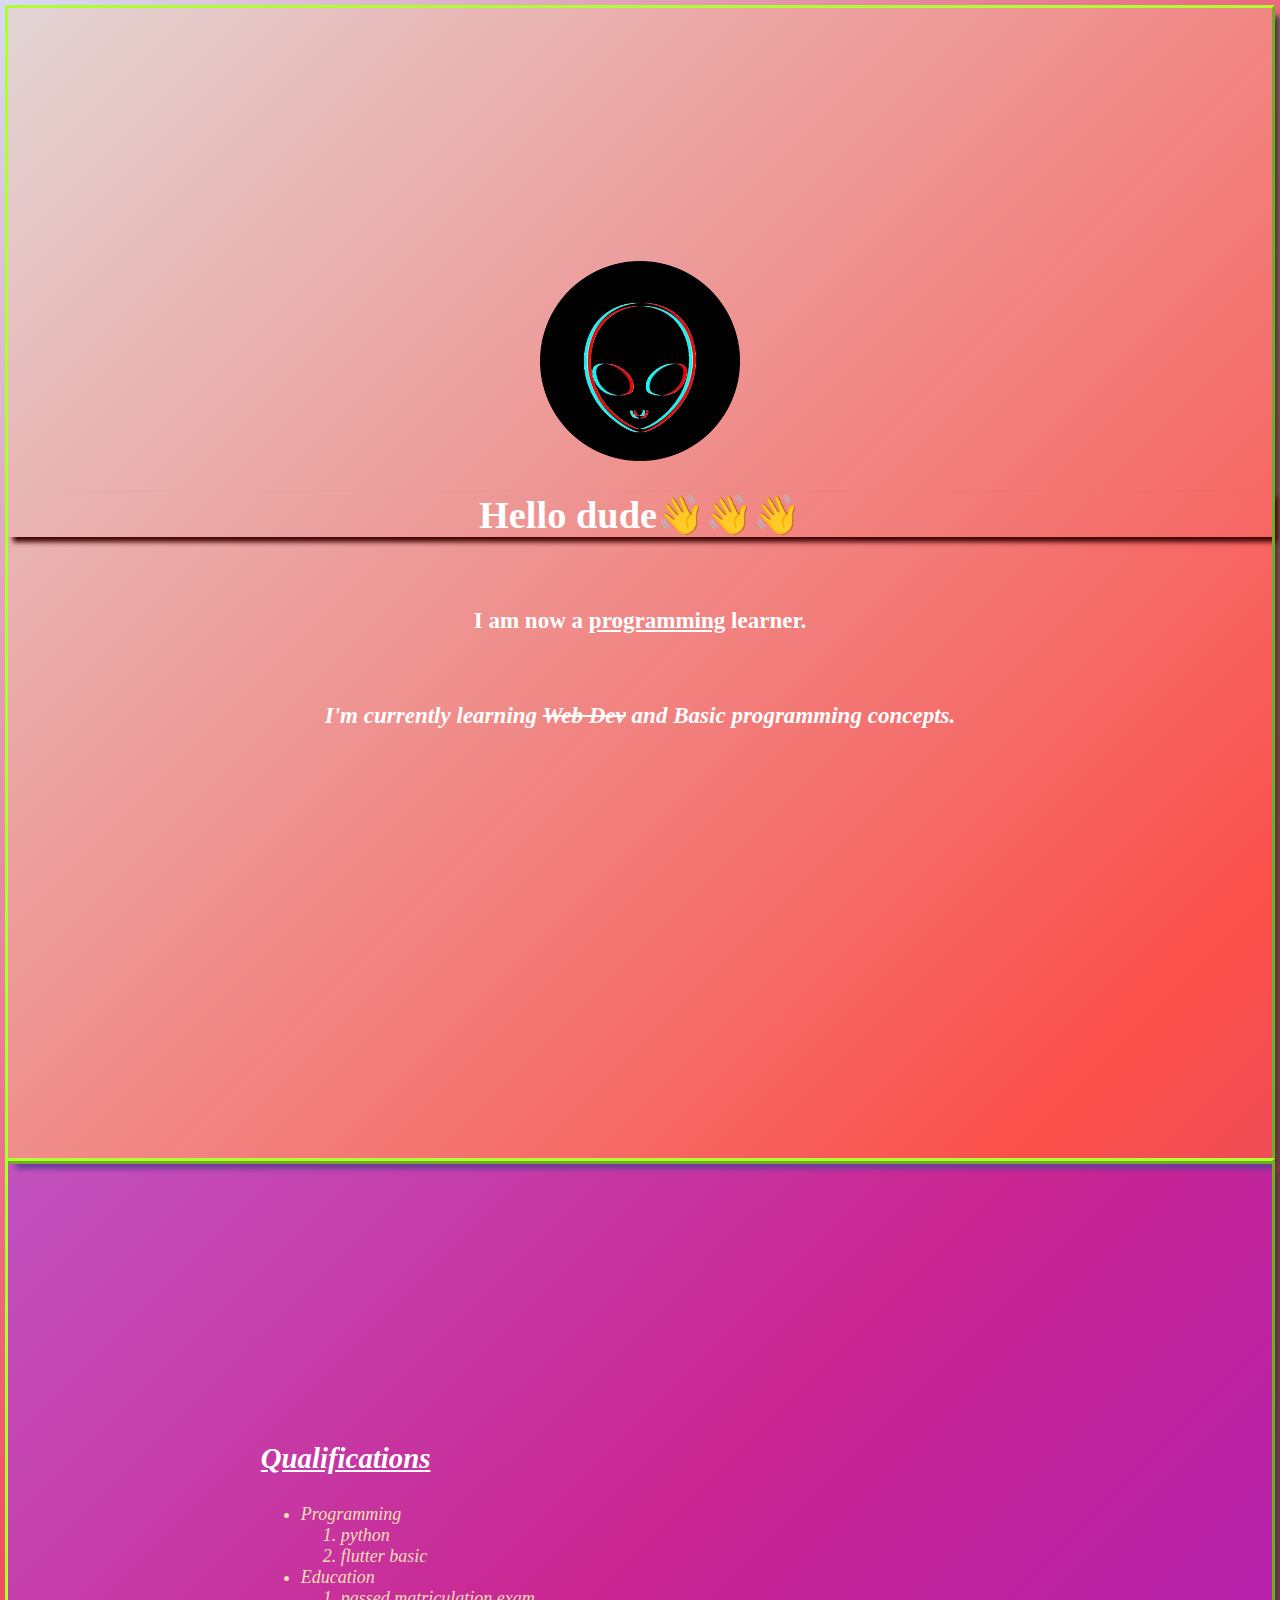
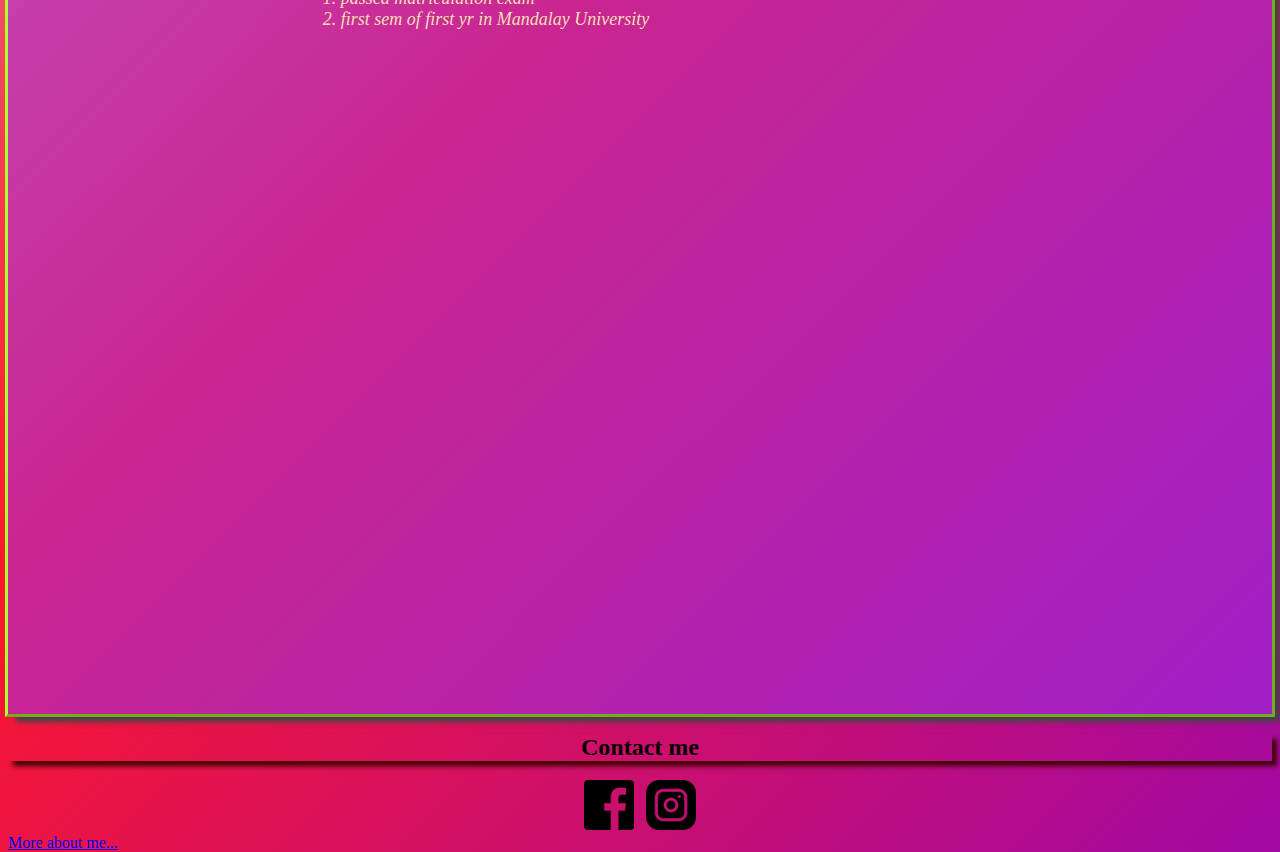
<file: index.html>
<!DOCTYPE html>
<html lang="en">

<head>
    <meta charset="UTF-8">
    <meta http-equiv="X-UA-Compatible" content="IE=edge">
    <meta name="viewport" content="width=device-width, initial-scale=1.0">
    <title>Example portfolio</title>
    <link rel="icon" href="./index_icon/favicon.ico">
    <link rel="stylesheet" href="./CSS/stylesheet.css">

    <style>
        li {
            font-size: large;
            color: wheat;
        }

        p {
            font-size: larger;
            font-weight: 800;
        }

    </style>

</head>

<body style="background: linear-gradient(-45deg, #070707, #4a3ce7, #7d03d4, #fc172e, #d9d9f5);
background-size: 400% 400%;
animation: gradient 15s ease infinite;">
    <div id="personal_info" class="div1">
        <img src="images/alien.png.png" alt="Image loading error" height="200" width="200">
        <h1>Hello dude👋👋👋</h1>
        <br>
        <p>
            <b>
                <b>I am now a <u>programming</u> learner</b>.
            </b>
        </p>
        <br>

        <p>
            <i>
                I'm currently learning <del>Web Dev</del> and Basic programming concepts.
            </i>
        </p>
    </div>


    <div id="qual_info" class="div1">
        <p><b><i><u>Qualifications</u></i></b></p>

        <ul>
            <li>Programming
                <ol>
                    <li>
                        python
                    </li>
                    <li>
                        flutter basic
                    </li>
                </ol>
            </li>

            <li>Education
                <ol>
                    <li>
                        passed matriculation exam
                    </li>
                    <li>
                        first sem of first yr in Mandalay University
                    </li>
                </ol>
            </li>
        </ul>
    </div>

    <h2><b>
            <center>Contact me</center>
        </b></h2>
    <center>
        <a href="https://www.facebook.com/zoro2727/"><img src="images/facebook.png" alt="fb logo loading" height="50"
                width="50"></a>&nbsp;&nbsp;
        <a href="https://www.facebook.com/zoro2727/"><img src="images/instagram.png" alt="ig logo loading" height="50"
                width="50"></a>
    </center>

    <a href="./tabs/table.html">More about me...</a>
</body>

</html>
</file>
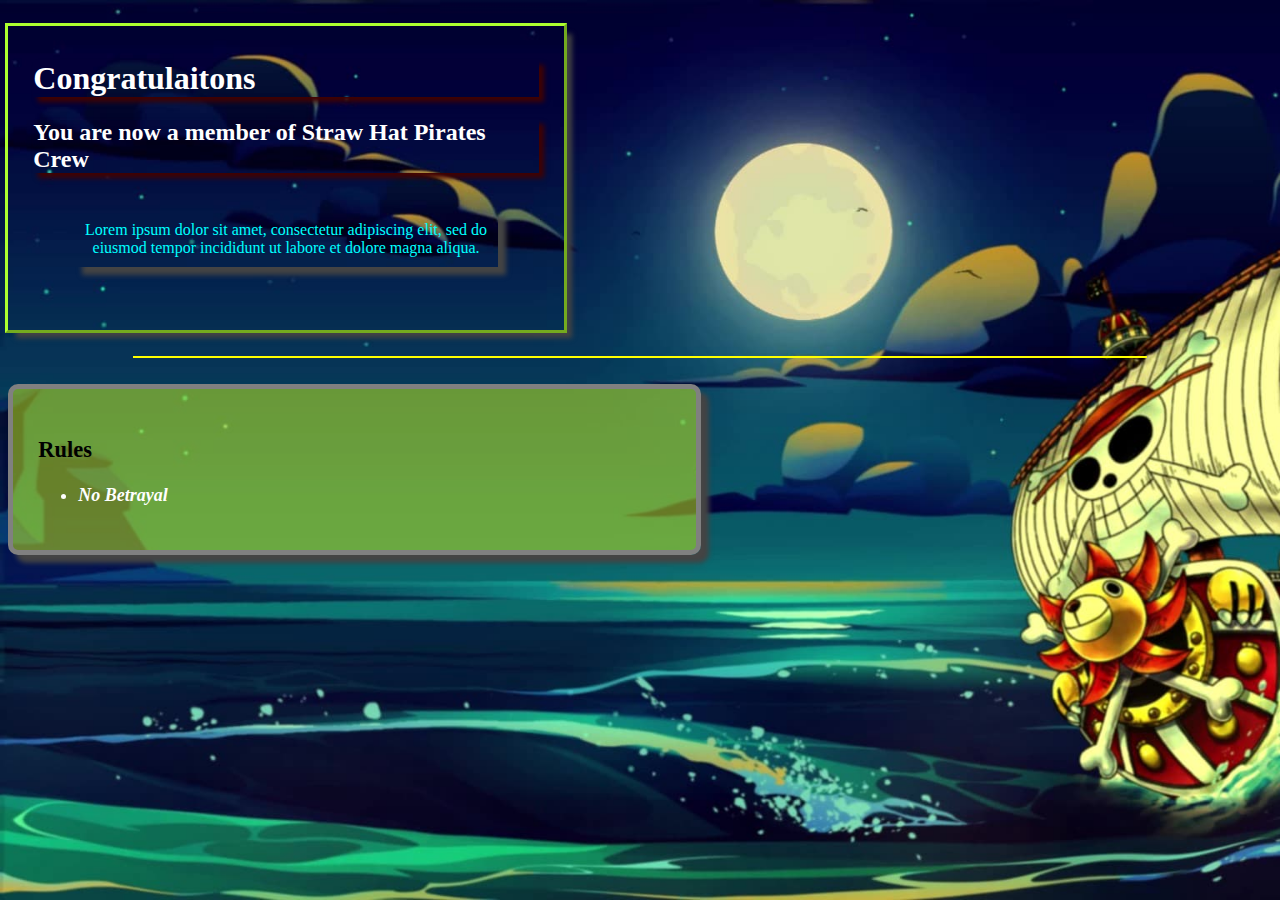
<file: tabs/new_member_page.html>
<!DOCTYPE html>
<html lang="en">

<head>
    <meta charset="UTF-8">
    <meta http-equiv="X-UA-Compatible" content="IE=edge">
    <meta name="viewport" content="width=device-width, initial-scale=1.0">
    <link rel="icon" href="../fav_icon/favicon.ico">
    <link rel="stylesheet" href="../CSS/stylesheet.css">
    <title>New Member</title>

</head>

<body id="bodyui">
    <br>
    <!-- <center> -->
    <div class="div1">
        <h1>
            Congratulaitons
        </h1>
        <h2>
            You are now a member of Straw Hat Pirates Crew
        </h2>
        <br>
        <center>
            <div class="div2">
                Lorem ipsum dolor sit amet,
                consectetur adipiscing elit,
                sed do eiusmod tempor incididunt
                ut labore et dolore magna aliqua.
            </div>
        </center>
    </div>
    <br>
    <hr color="yellow" width="80%">
    <br>
    <!-- </center> -->
    <div id="rulediv">
        <h3>Rules</h3>

        <ul>
            <li id="crewrule" style="color: white;">
                No Betrayal
            </li>
        </ul>
    </div>
</body>

</html>
</file>
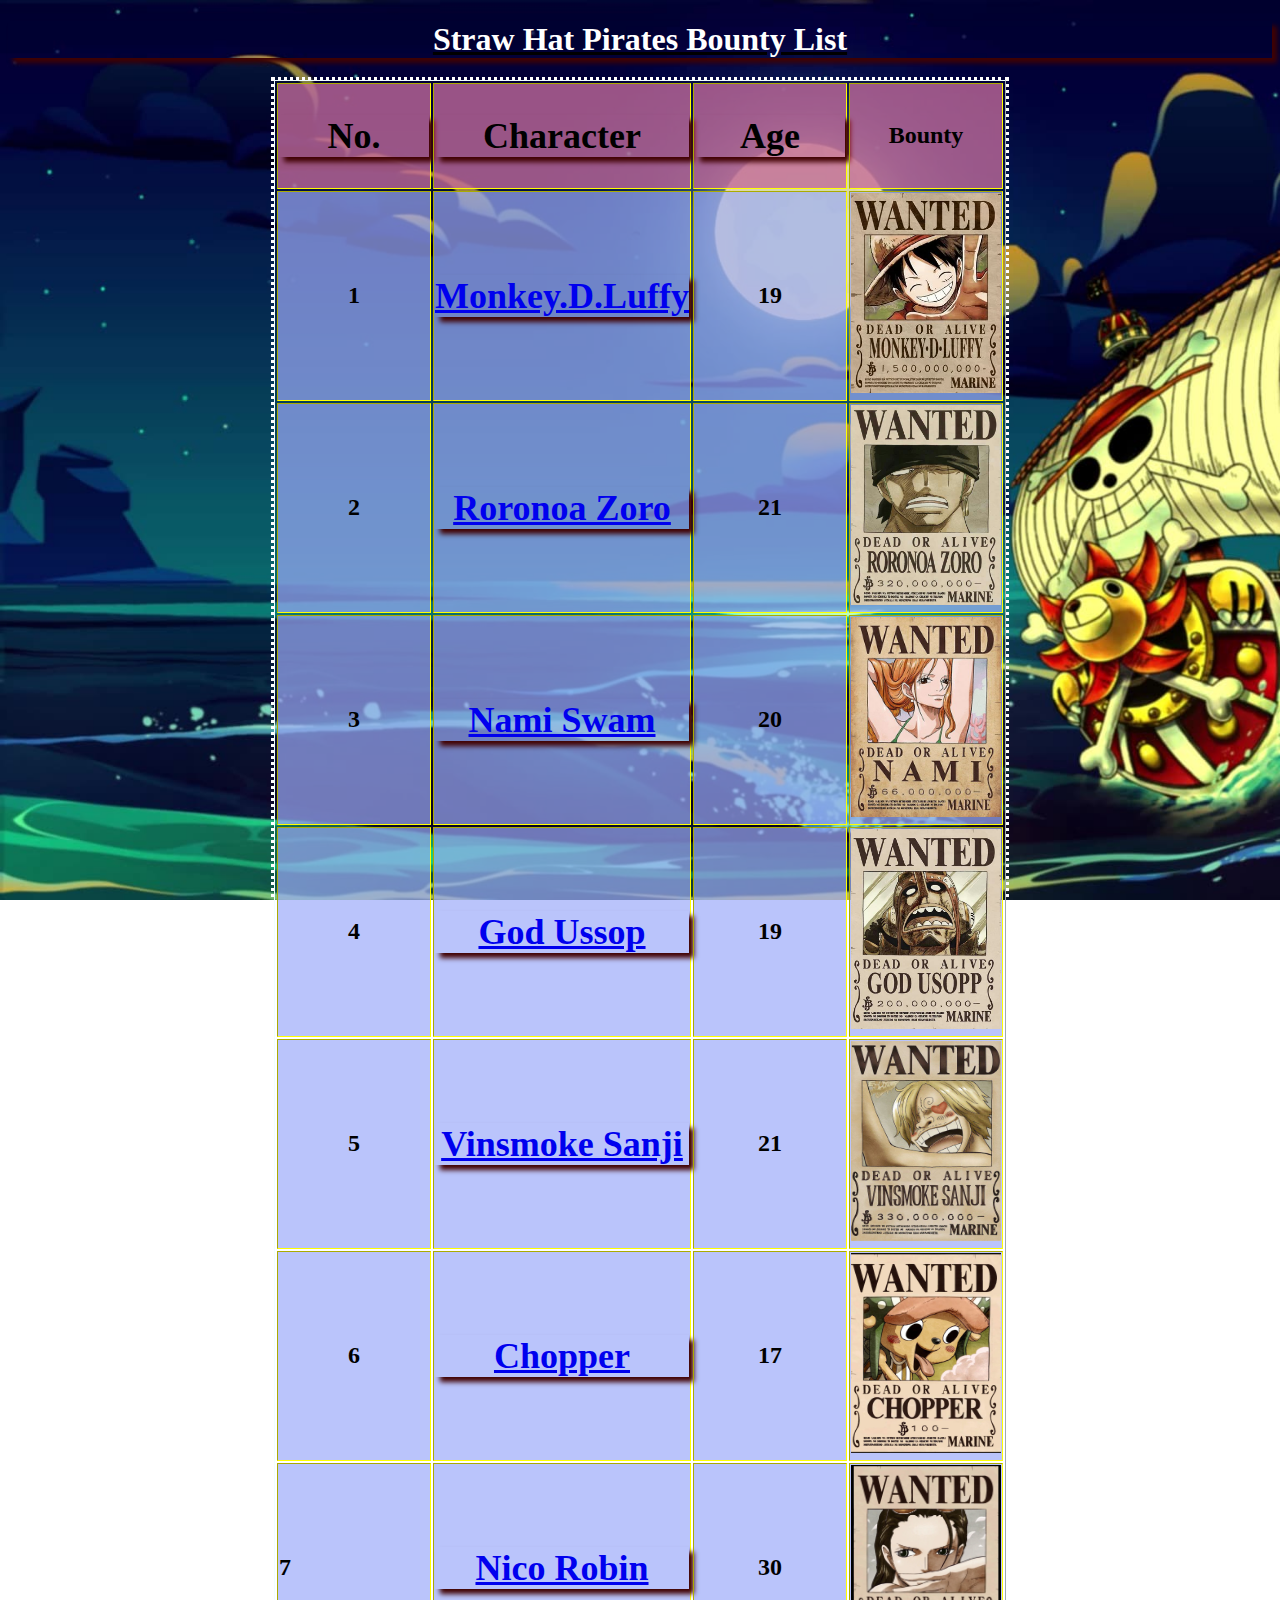
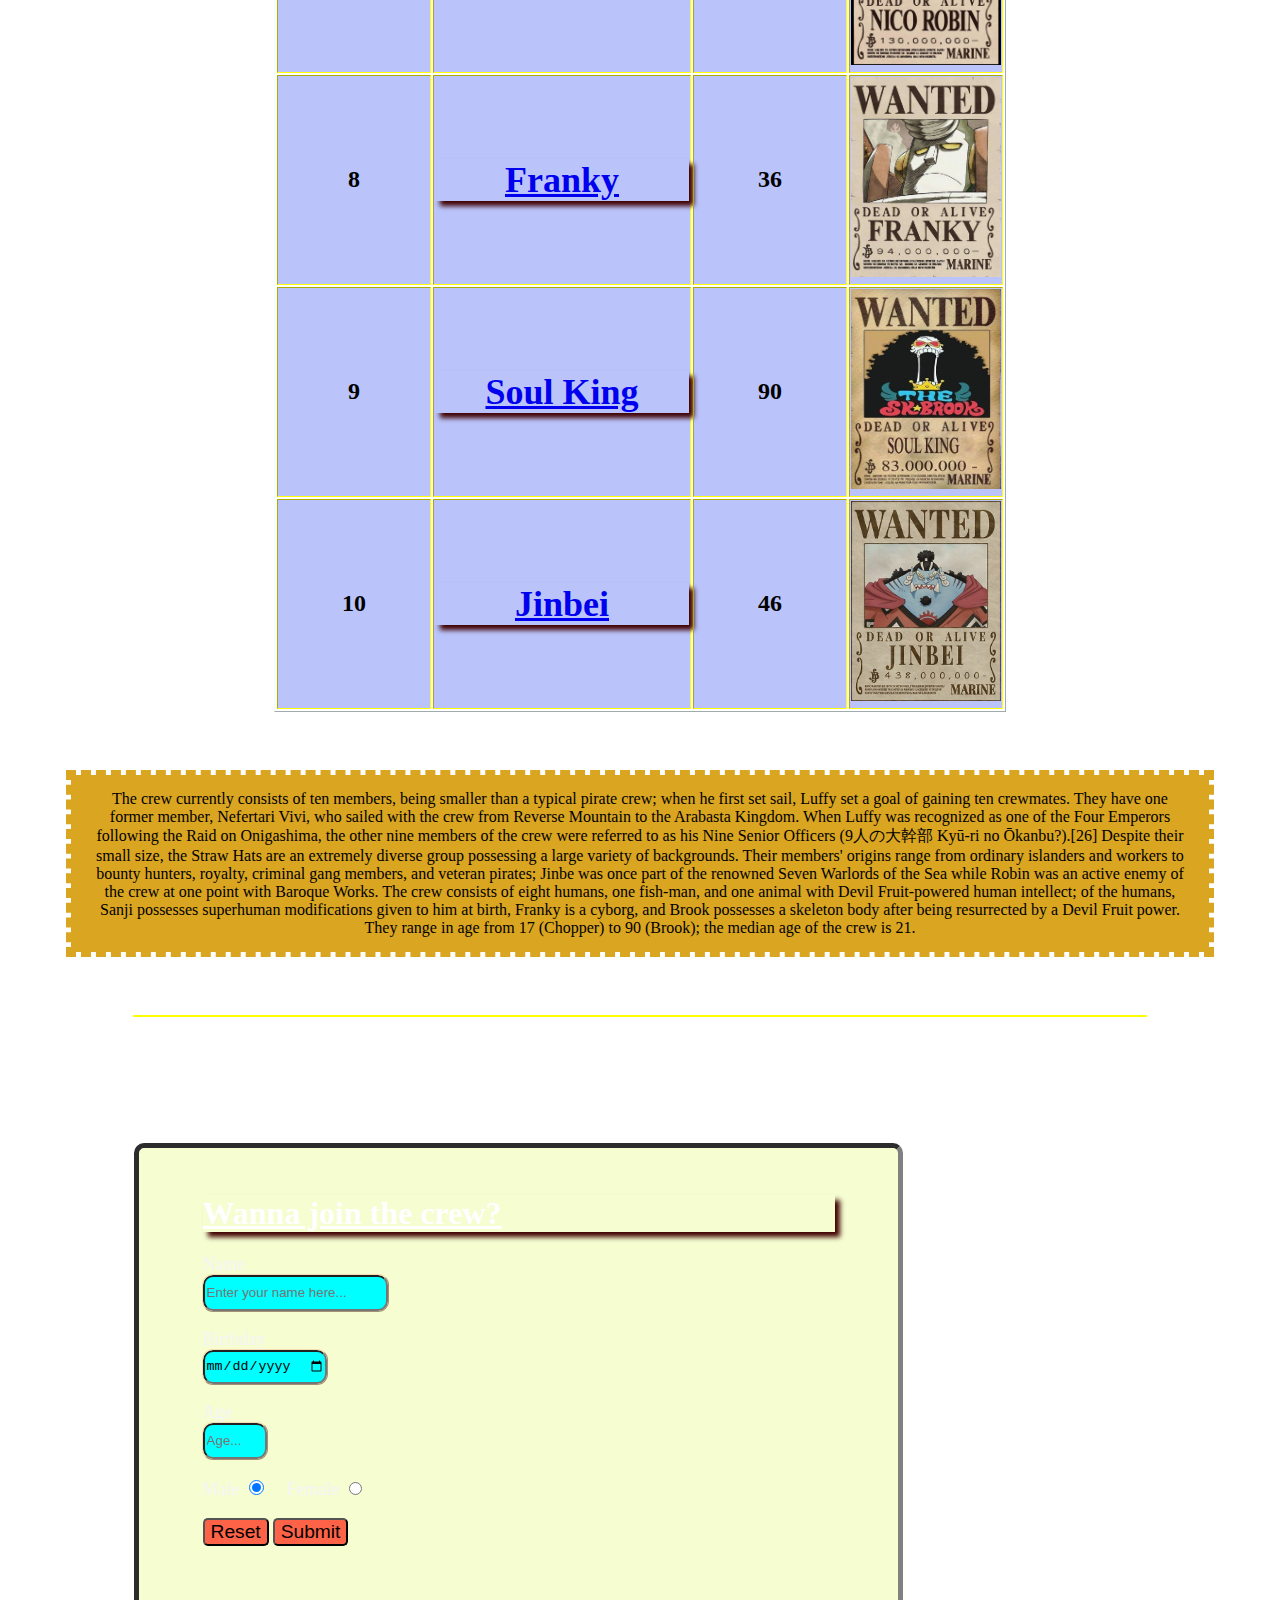
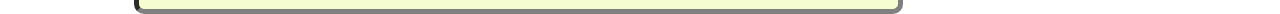
<file: tabs/table.html>
<!DOCTYPE html>
<html lang="en">

<head>
    <meta charset="UTF-8">
    <meta http-equiv="X-UA-Compatible" content="IE=edge">
    <meta name="viewport" content="width=device-width, initial-scale=1.0">
    <title>Straw Hat Pirates</title>
    <link rel="icon" href="../fav_icon/favicon.ico">
    <link rel="stylesheet" href="../CSS/stylesheet.css">

    <style>
        label {
            color: white;
        }
        

        p {
            color: black;
            outline: 5px dashed;
            background-color: goldenrod;
            outline-color: goldenrod;
            padding: 15px 20px;
        }

        input[type="radio"]:checked {
            width: 15px;
            height: 15px;
            background-color: whitesmoke;
        }
    </style>
</head>

<body id="bodyui">
    <center>
        <table border="1" style=" outline: dotted white; border-color: azure;">
            <thead>
                <ins>
                    <h1 style="color: white;">Straw Hat Pirates Bounty List
                    </h1>
                </ins>
            </thead>

            <tr>
                <th style="background-color: rgba(255,0,0,0.3);" width="150">
                    <h2>No.</h2>
                </th>
                <th style="background-color: rgba(255,0,0,0.3);" width="150">
                    <h2>Character</h2>
                </th>
                <th style="background-color: rgba(255,0,0,0.3);" width="150">
                    <h2>Age</h2>
                </th>
                <th style="background-color: rgba(255,0,0,0.3);">Bounty</th>
            </tr>

            <tr>
                <td align="center">1</td>
                <th align="center"><a
                        href="https://www.google.com/search?q=luffy&oq=luffy&aqs=chrome..69i57j69i59j35i39j0i67j0i67i131i433j0i67j69i60l2.3273j0j7&sourceid=chrome&ie=UTF-8">
                        <h2>Monkey.D.Luffy</h2>
                    </a></th>
                <td align="center">19</td>
                <td><img src="../images/luffy.png" alt="Image loading error" height="200" width="150"></td>
            </tr>

            <tr>
                <td align="center">2</td>
                <th align="center"><a
                        href="https://www.google.com/search?q=zoro&oq=zoro&aqs=chrome..69i57j69i59j35i39j0i67j0i67i131i433j0i67j69i60l2.3273j0j7&sourceid=chrome&ie=UTF-8">
                        <h2>Roronoa Zoro</h2>
                    </a></th>
                <td align="center">21</td>
                <td><img src="../images/zoro.jpeg" alt="Image loading error" height="200" width="150"></td>
            </tr>

            <tr>
                <td align="center">3</td>
                <th align="center"><a
                        href="https://www.google.com/search?q=nami&oq=nami&aqs=chrome..69i57j69i59j35i39j0i67j0i67i131i433j0i67j69i60l2.3273j0j7&sourceid=chrome&ie=UTF-8">
                        <h2>Nami Swam</h2>
                    </a></th>
                <td align="center">20</td>
                <td><img src="../images/nami.jpeg" alt="Image loading error" height="200" width="150"></td>
            </tr>

            <tr>
                <td align="center">4</td>
                <th align="center"><a
                        href="https://www.google.com/search?q=usopp&oq=usopp&aqs=chrome..69i57j69i59j35i39j0i67j0i67i131i433j0i67j69i60l2.3273j0j7&sourceid=chrome&ie=UTF-8">
                        <h2>God Ussop</h2>
                    </a></th>
                <td align="center">19</td>
                <td><img src="../images/usopp.jpeg" alt="Image loading error" height="200" width="150"></td>
            </tr>

            <tr>
                <td align="center">5</td>
                <th align="center"><a
                        href="https://www.google.com/search?q=sanji&oq=sanji&aqs=chrome..69i57j69i59j35i39j0i67j0i67i131i433j0i67j69i60l2.3273j0j7&sourceid=chrome&ie=UTF-8">
                        <h2>Vinsmoke Sanji</h2>
                    </a></th>
                <td align="center">21</td>
                <td><img src="../images/sanji.jpeg" alt="Image loading error" height="200" width="150"></td>
            </tr>

            <tr>
                <td align="center">6</td>
                <th align="center"><a
                        href="https://www.google.com/search?q=chopper&oq=chopper&aqs=chrome..69i57j69i59j35i39j0i67j0i67i131i433j0i67j69i60l2.3273j0j7&sourceid=chrome&ie=UTF-8">
                        <h2>Chopper</h2>
                    </a></th>
                <td align="center">17</td>
                <td><img src="../images/chopper.jpeg" alt="Image loading error" height="200" width="150"></td>
            </tr>

            <tr>
                <td>7</td>
                <th align="center"><a
                        href="https://www.google.com/search?q=nico_robin&oq=robin&aqs=chrome..69i57j69i59j35i39j0i67j0i67i131i433j0i67j69i60l2.3273j0j7&sourceid=chrome&ie=UTF-8">
                        <h2>Nico Robin</h2>
                    </a></th>
                <td align="center">30</td>
                <td><img src="../images/robin.jpeg" alt="Image loading error" height="200" width="150"></td>
            </tr>

            <tr>
                <td align="center">8</td>
                <th align="center"><a
                        href="https://www.google.com/search?q=franky&oq=franky&aqs=chrome..69i57j69i59j35i39j0i67j0i67i131i433j0i67j69i60l2.3273j0j7&sourceid=chrome&ie=UTF-8">
                        <h2>Franky</h2>
                    </a></th>
                <td align="center">36</td>
                <td><img src="../images/franky.jpeg" alt="Image loading error" height="200" width="150"></td>
            </tr>

            <tr>
                <td align="center">9</td>
                <th align="center"><a
                        href="https://www.google.com/search?q=brook&oq=brook&aqs=chrome..69i57j69i59j35i39j0i67j0i67i131i433j0i67j69i60l2.3273j0j7&sourceid=chrome&ie=UTF-8">
                        <h2>Soul King</h2>
                    </a></th>
                <td align="center">90</td>
                <td><img src="../images/brook.jpeg" alt="Image loading error" height="200" width="150"></td>
            </tr>

            <tr>
                <td align="center">10</td>
                <th align="center"><a
                        href="https://www.google.com/search?q=jinbei&oq=jinbei&aqs=chrome..69i57j69i59j35i39j0i67j0i67i131i433j0i67j69i60l2.3273j0j7&sourceid=chrome&ie=UTF-8">
                        <h2>Jinbei</h2>
                    </a></th>
                <td align="center">46</td>
                <td><img src="../images/jinbei.jpeg" alt="Image loading error" height="200" width="150"></td>
            </tr>
        </table>

        <p id="papersheet">
            The crew currently consists of ten members, being smaller than a typical pirate crew; when he first set
            sail, Luffy set a goal of gaining ten crewmates. They have one former member, Nefertari Vivi, who sailed
            with the crew from Reverse Mountain to the Arabasta Kingdom.

            When Luffy was recognized as one of the Four Emperors following the Raid on Onigashima, the other nine
            members of the crew were referred to as his Nine Senior Officers (9人の大幹部 Kyū-ri no Ōkanbu?).[26]

            Despite their small size, the Straw Hats are an extremely diverse group possessing a large variety of
            backgrounds. Their members' origins range from ordinary islanders and workers to bounty hunters, royalty,
            criminal gang members, and veteran pirates; Jinbe was once part of the renowned Seven Warlords of the Sea
            while Robin was an active enemy of the crew at one point with Baroque Works. The crew consists of eight
            humans, one fish-man, and one animal with Devil Fruit-powered human intellect; of the humans, Sanji
            possesses superhuman modifications given to him at birth, Franky is a cyborg, and Brook possesses a skeleton
            body after being resurrected by a Devil Fruit power. They range in age from 17 (Chopper) to 90 (Brook); the
            median age of the crew is 21.
        </p>
    </center>
</body>

<hr color="yellow" width="80%">

<div id="newmemberform">

    <h1 style="color: white;"><u>Wanna join the crew?</u></h1>


    <form action="./new_member_page.html" target="_blank">
        <label class="labels" for="name">Name</label><br>
        <input type="text" required id="name" class="txtbox" placeholder="Enter your name here..."><br><br>

        <label class="labels" for="birthday">Birthday</label><br>
        <input type="date" required id="birthday" class="txtbox"><br><br>

        <label class="labels" for="age">Age</label><br>
        <input type="number" required id="age" class="txtbox" placeholder="Age..." width="3" min="17" max="300"
            minlength="2" maxlength="3"><br><br>

        <label class="labels" for="radiobtn">Male</label>
        <input type="radio" id="radiobtn" name="gender" value="male" checked="checked"> &nbsp;&nbsp;&nbsp;
        <label class="labels" for="radiobtn2">Female</label>
        <input type="radio" id="radiobtn2" name="gender" value="female"><br><br>

        <input type="reset" name="" class="btn" id="resetbtn" style="background-color: tomato; font-size: larger;">
        <input type="submit" name="" class="btn" id="submitbtn" style="background-color: tomato; font-size: larger;">
    </form>

</div>
</file>
<file: CSS/stylesheet.css>
html{
    /* box-sizing: content-box; */
    height: 100%;
    width: 100%;
    margin: 0%;
    padding: 0%;
}

h1,h2{
    box-shadow: 5px 5px 5px rgb(65, 2, 2);
}


/* intropage */
#personal_info{
    height: 100vh;
    width: 100%;
    margin: 0 auto;
    padding: 0%;
    padding-top: 20%;
    text-align: center;
    align-items: center;
    background-color: rgba(247, 210, 142, 0.3);
    font-size: larger;
}

#qual_info{
    height: 100vh;
    width: auto;
    margin: 0 auto;
    padding: 0%;
    padding-left: 20%;
    padding-top: 20%;
    background-color: rgba(151, 52, 244 ,0.5);
    font-style: oblique;
    font-size: x-large;
}


/* strawhat page */

div{
    width: 50%;
    padding: 2%;
    border: 5px gray;
    margin: 0;
}

#bodyui{
    background-image: url('../images/strawhatpirates.jpg');
    background-repeat: no-repeat;
    background-size: cover;
    background-attachment: fixed;
}



tr {
    background-color: rgba(156, 171, 250, 0.7);
    color: black;
    border: 10px solid yellow;
    border-style: dashed dotted;
    font-size: x-large;
    font-weight: 900;
}

input {
    background-color: aqua;
}

#papersheet{
    margin: 5%;
}
#newmemberform{
    margin: 10%;
    padding: 5%;
    padding-top: 2%;
    border-style: inset;
    border-radius: 10px;
    background-color: rgba(203, 243, 26, 0.2);
}


.txtbox {
    border-radius: 10px;
    height: 30px;
    /* border-style: dotted; */
    outline-style: outset;
    outline-color: wheat;
    outline-width: 1.5px;
}

.btn{
    border-radius: 5px;
}



/* sec_page */

#crewrule{
    font-size: large;
    font-weight: bold;
    font-style: italic;
}

.div1{
    width: 40%;
    height: 40%;
    outline-style: outset;
    padding-top: 1%;
    padding-bottom: 5%;
    outline-color: greenyellow;
    color: white;
    box-shadow: 8px 8px 5px #444;
}

.div2{
    width: 80%;
    height: 40%;
    outline-style: dotted solid;
    outline-color: blue;
    border: 20px;
    color: aqua;
    box-shadow: 8px 8px 5px #444;
}

.labels{
    color: whitesmoke;
    font-size: large;
}

#rulediv{
    border-style: solid;
    border-radius: 10px;
    background-color: rgba(203, 243, 26, 0.5);
    color: black;
    font-size: larger;
    box-shadow: 8px 8px 5px #444;
}
</file>
